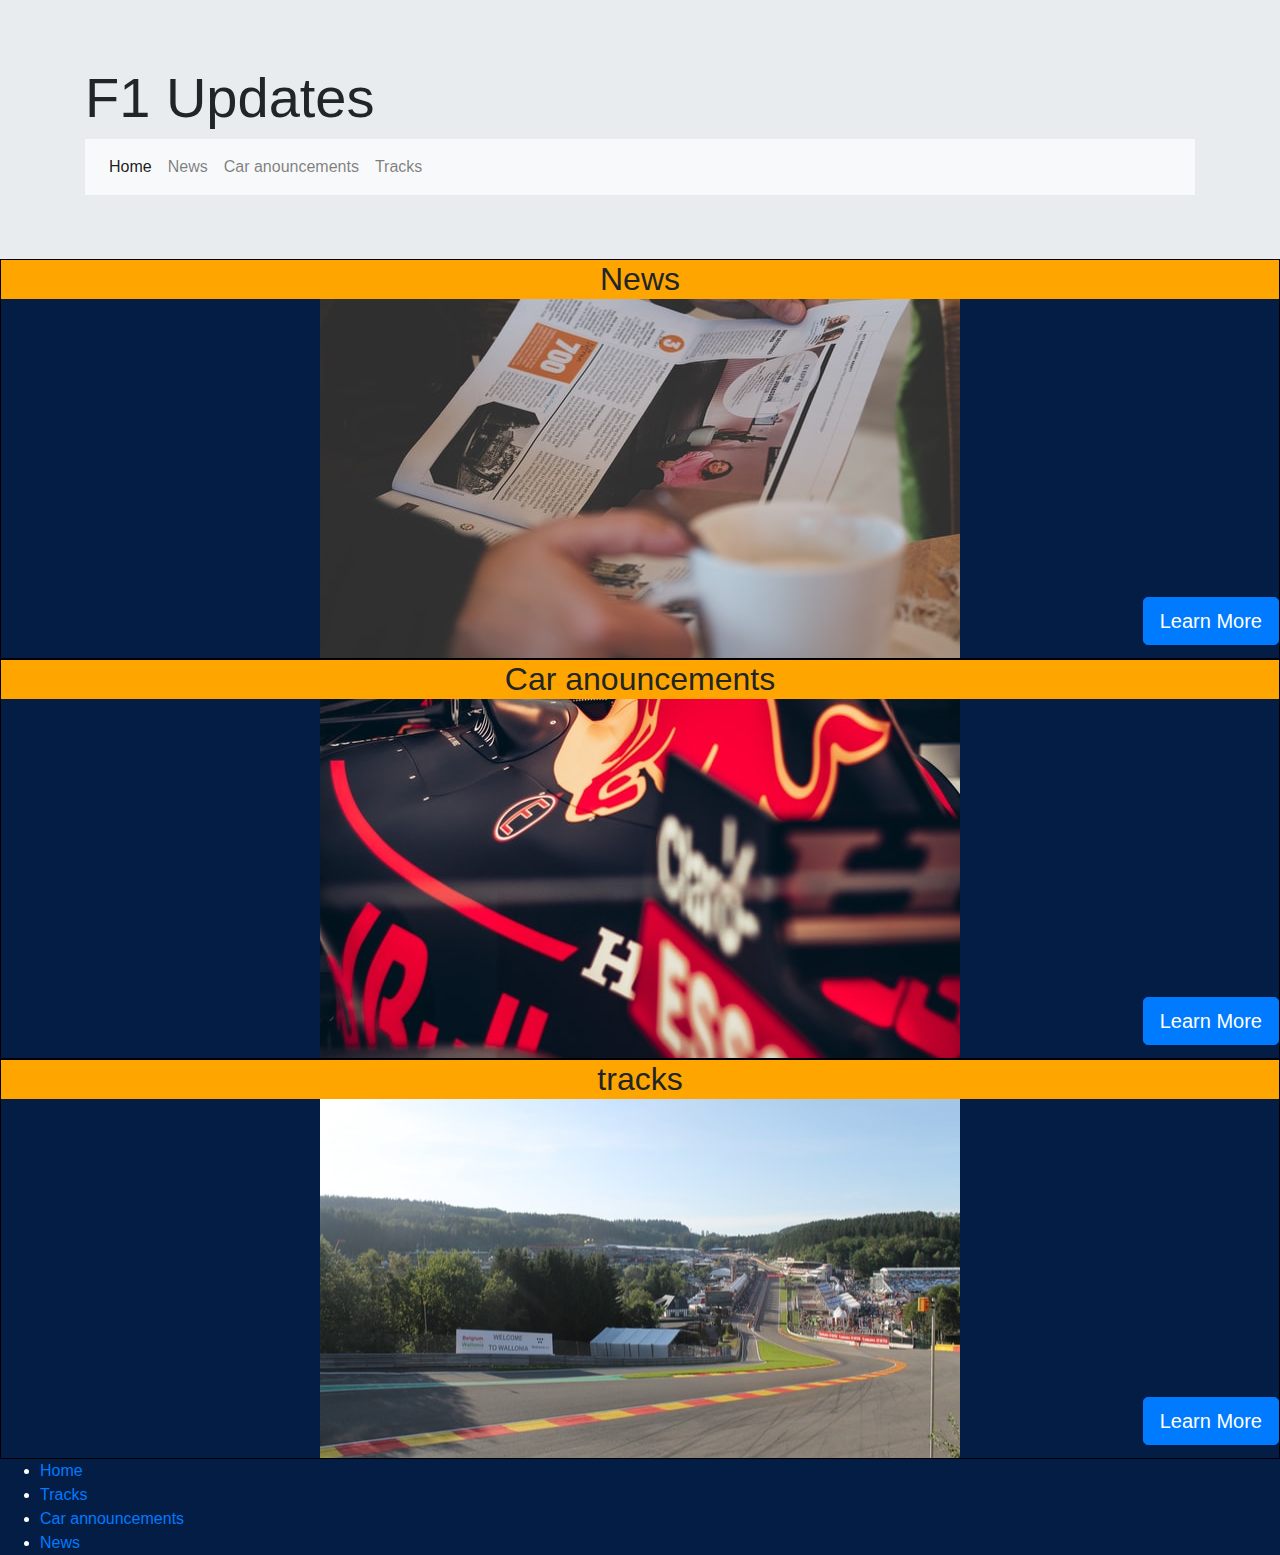
<file: index.html>
<!DOCTYPE html>
<html lang="en">

<head>
  <meta charset="UTF-8">
  <meta http-equiv="X-UA-Compatible" content="IE=edge">
  <meta name="viewport" content="width=device-width, initial-scale=1.0">
  <link rel="stylesheet" href="https://maxcdn.bootstrapcdn.com/bootstrap/4.2.1/css/bootstrap.min.css" />
  <link rel="stylesheet" href="assets/css/style.css" type="text/css">
 
  
  <title>F1 Thingy</title>
</head>
  
  <body>
    <header>
    <div class="jumbotron jumbotron-fluid">
      <div class="container">
        <h1 class="display-4">F1 Updates</h1>
         <!--Bootstrap nav -->
    <nav class="navbar navbar-expand-lg navbar-light bg-light">
      <button class="navbar-toggler" type="button" data-toggle="collapse" data-target="#navbarTogglerDemo03" aria-controls="navbarTogglerDemo03" aria-expanded="false" aria-label="Toggle navigation">
        <span class="navbar-toggler-icon"></span>
      </button>
      <div class="collapse navbar-collapse" id="navbarTogglerDemo03">
        <ul class="navbar-nav mr-auto mt-2 mt-lg-0">
          <li class="nav-item active">
            <a class="nav-link" href="index.html">Home <span class="sr-only">(current)</span></a>
          </li>
          <li class="nav-item">
            <a class="nav-link" href="news.html">News</a>
          </li>
          <li class="nav-item">
            <a class="nav-link" href="car-announcements.html">Car anouncements</a>
          <li class="nav-item">
              <a class="nav-link" href="tracks.html">Tracks</a>
          </li>
        </ul>
      </div>
    </nav>
        
      </div>
    </div>
    
    
  </header>
      <!--News section-->
      <section id="news" >
        <h2>News</h2>
        <a href="news.html" class="btn btn-primary btn-lg">Learn More</a>
        
      </section>
    
      <!--Car anouncements section-->
      <section id="car-anouncments">
        <h2>Car anouncements</h2>
        <a href="car-announcements.html" class="btn btn-primary btn-lg">Learn More</a>
    </section>
  
        <!--tracks section-->
    <section id="tracks">
       <h2>tracks</h2>
       <a href="tracks.html" class="btn btn-primary btn-lg">Learn More</a>
    </section>
  
    <footer>
        <ul>
          <li><a href="index.html">Home</a></li>
          <li><a href="tracks.html">Tracks</a></li>
          <li><a href="car-announcements.html">Car announcements</a></li>
          <li><a href="news.html">News</a></li>
        </ul>
    </footer>
    
    <script src="https://code.jquery.com/jquery-3.2.1.slim.min.js"
    integrity="sha384-KJ3o2DKtIkvYIK3UENzmM7KCkRr/rE9/Qpg6aAZGJwFDMVNA/GpGFF93hXpG5KkN" crossorigin="anonymous">
  </script>
  <script src="https://cdnjs.cloudflare.com/ajax/libs/popper.js/1.12.9/umd/popper.min.js"
    integrity="sha384-ApNbgh9B+Y1QKtv3Rn7W3mgPxhU9K/ScQsAP7hUibX39j7fakFPskvXusvfa0b4Q" crossorigin="anonymous">
  </script>
  <script src="https://maxcdn.bootstrapcdn.com/bootstrap/4.0.0/js/bootstrap.min.js"
    integrity="sha384-JZR6Spejh4U02d8jOt6vLEHfe/JQGiRRSQQxSfFWpi1MquVdAyjUar5+76PVCmYl" crossorigin="anonymous">
  </script>
  </body>
</html>
</file>
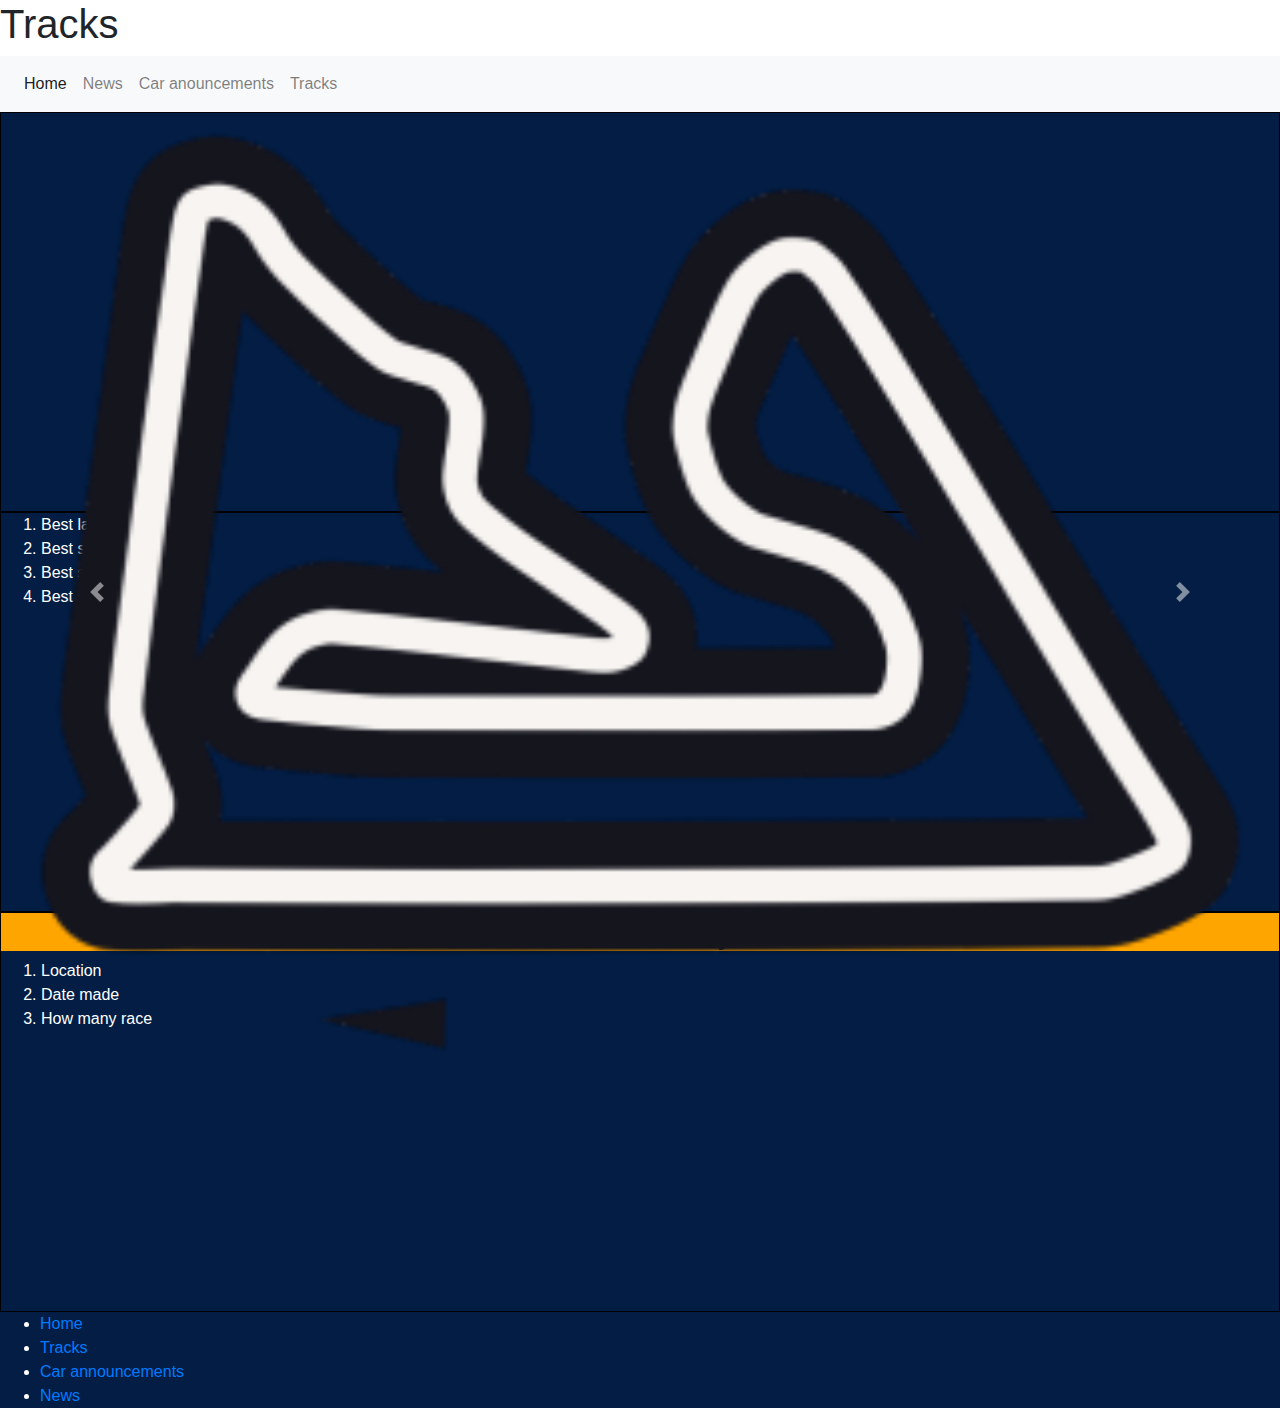
<file: tracks.html>
<!DOCTYPE html>
<html lang="en">

<head>
  <meta charset="UTF-8">
  <meta http-equiv="X-UA-Compatible" content="IE=edge">
  <meta name="viewport" content="width=device-width, initial-scale=1.0">
  <link rel="stylesheet" href="assets/css/style.css" type="text/css">
  <link rel="stylesheet" href="https://maxcdn.bootstrapcdn.com/bootstrap/4.2.1/css/bootstrap.min.css" />
  </head>
  
  <body>
    <header>
    <h1>Tracks</h1>
  
    <!--Bootstrap nav -->
    <nav class="navbar navbar-expand-lg navbar-light bg-light">
      <button class="navbar-toggler" type="button" data-toggle="collapse" data-target="#navbarTogglerDemo03" aria-controls="navbarTogglerDemo03" aria-expanded="false" aria-label="Toggle navigation">
        <span class="navbar-toggler-icon"></span>
      </button>
      <div class="collapse navbar-collapse" id="navbarTogglerDemo03">
        <ul class="navbar-nav mr-auto mt-2 mt-lg-0">
          <li class="nav-item active">
            <a class="nav-link" href="index.html">Home</a>
          </li>
          <li class="nav-item">
            <a class="nav-link" href="news.html">News</a>
          </li>
          <li class="nav-item">
            <a class="nav-link" href="car-announcements.html">Car anouncements</a>
          <li class="nav-item">
              <a class="nav-link" href="tracks.html">Tracks <span class="sr-only">(current)</span></a>
          </li>
        </ul>
      </div>
    </nav>
  </header>
    
    <!--Carousel-->
    <section>
  
      <div id="carouselExampleControls" class="carousel slide" data-ride="carousel">
        <div class="carousel-inner">
          <div class="carousel-item active">
            <img src="assets/images/Tracks/bahrain-track-map.jpg" class="d-block w-100" alt="...">
          </div>
          <div class="carousel-item">
            <img src="assets/images/Tracks/Enilia-Romagna-Grand-prix.png" class="d-block w-100" alt="...">
          </div>
          <div class="carousel-item">
            <img src="assets/images/Tracks/HEINEKEN-grand-prix-track.png" class="d-block w-100" alt="...">
          </div>
        </div>
        <a class="carousel-control-prev" href="#carouselExampleControls" role="button" data-slide="prev">
          <span class="carousel-control-prev-icon" aria-hidden="true"></span>
          <span class="sr-only">Previous</span>
        </a>
        <a class="carousel-control-next" href="#carouselExampleControls" role="button" data-slide="next">
          <span class="carousel-control-next-icon" aria-hidden="true"></span>
          <span class="sr-only">Next</span>
        </a>
      </div>
    </section>

    <!-- Lap times -->
    <section>
      <ol>
        <li>Best lap: </li>
        <li>Best s1:</li>
        <li>Best s2</li>
        <li>Best s3</li>
      </ol>
    </section>

    
    <section>
      <h2>Track History</h2>
      <ol>
        <li>Location</li>
        <li>Date made</li>
        <li>How many race</li>
      </ol>

    </section>

    <footer>
      <ul>
        <li><a href="index.html">Home</a></li>
        <li><a href="tracks.html">Tracks</a></li>
        <li><a href="car-announcements.html">Car announcements</a></li>
        <li><a href="news.html">News</a></li>
      </ul>
  </footer>

  <script src="https://code.jquery.com/jquery-3.2.1.slim.min.js"
    integrity="sha384-KJ3o2DKtIkvYIK3UENzmM7KCkRr/rE9/Qpg6aAZGJwFDMVNA/GpGFF93hXpG5KkN" crossorigin="anonymous">
  </script>
  <script src="https://cdnjs.cloudflare.com/ajax/libs/popper.js/1.12.9/umd/popper.min.js"
    integrity="sha384-ApNbgh9B+Y1QKtv3Rn7W3mgPxhU9K/ScQsAP7hUibX39j7fakFPskvXusvfa0b4Q" crossorigin="anonymous">
  </script> 
  <script src="https://maxcdn.bootstrapcdn.com/bootstrap/4.0.0/js/bootstrap.min.js"
   integrity="sha384-JZR6Spejh4U02d8jOt6vLEHfe/JQGiRRSQQxSfFWpi1MquVdAyjUar5+76PVCmYl" crossorigin="anonymous">
 </script>
  </body>
  </html>
</file>
<file: assets/css/style.css>
section h2 {
    text-align: center;
}

.jumbotron{
    margin-bottom: 0;
}

.btn{
  float: right;
  position:relative;
  margin-top: 290px;
}

li{
    color: white;
}

#news {
    background-image: url("../images/home-page/mattias-diesel-3M2cqBRQmjA-unsplash.jpg");
    background-repeat: no-repeat;
    background-position-x: center;
    background-position-y: center, -5px;
}

#car-anouncments{
    background-image: url("../images/home-page/maxime-renard-BAnJZUPVOis-unsplash.jpg");
    background-repeat: no-repeat;
    background-position-x: center;
    background-position-y: center, -1px;
}

#tracks{
    background-image: url("../images/home-page/michal-wojcik-S9XMyNuSKdo-unsplash.jpg");
    background-repeat: no-repeat;
    background-position-x: center;
    background-position-y: center, -5px;
}

.btn-dropdown{
    margin-top: 0;
    margin-right: 25%;
    margin-left:  25%;
}


section{
    height: 400px;
    border: 1px solid black;
    background-color: #031d44 ;
}



h2 {
    background-color: orange;
    text-align: center;
}

#overview {
    height: fit-content;
}

p {
    color: white;
}

.twitter-timeline {
    height: 40px;
}

footer ul {
    margin-bottom: 0;
}

footer {
        background-color: #031d44;
        width: 100%;
        position: relative;
}
</file>
